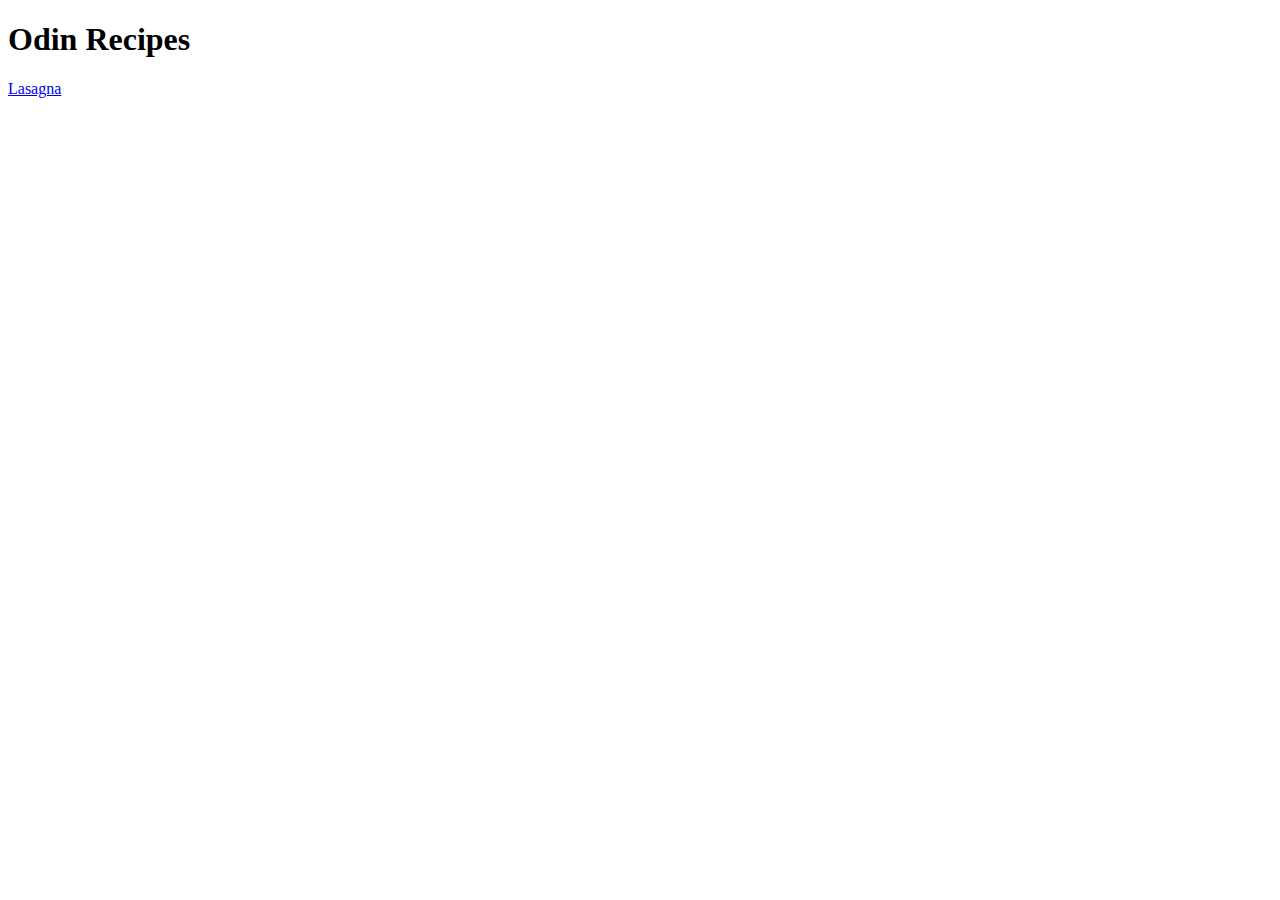
<file: odin-recipes/index.html>
<!DOCTYPE html>
<html lang="en">
<head>
    <meta charset="UTF-8">
    <meta name="viewport" content="width=device-width, initial-scale=1.0">
    <title>Odin Recipes</title>
</head>
<body>
    <h1>Odin Recipes</h1>
    <a href="./recipes/lasagna.html">Lasagna</a>
</body>
</html>
</file>
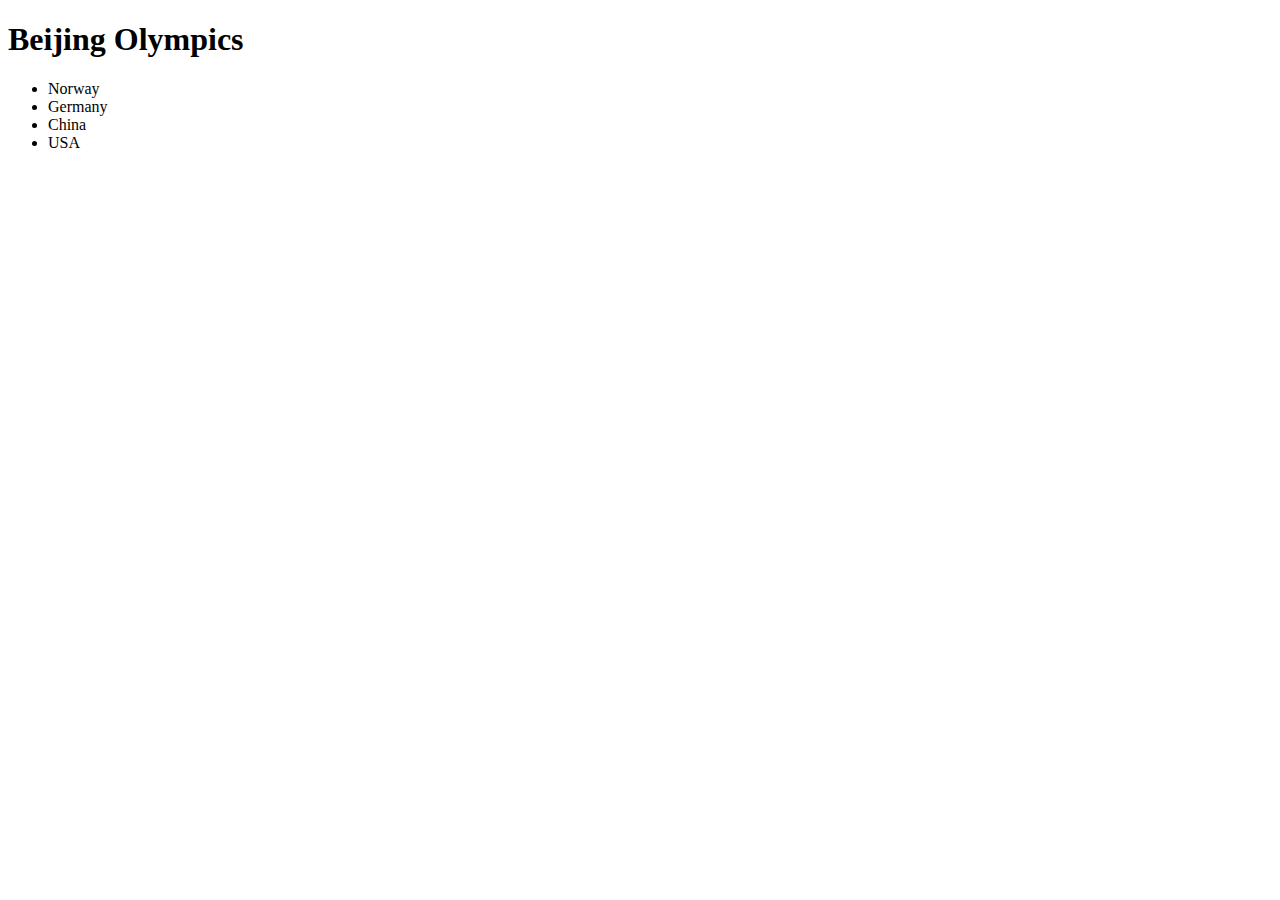
<file: Scrimba/list/index.html>
<!DOCTYPE html>
<html lang="en">
<head>
    <meta charset="UTF-8">
    <meta name="viewport" content="width=device-width, initial-scale=1.0">
    <title>Document</title>
</head>
<body>
    <h1>Beijing Olympics</h1>
    <ul>
        <li>Norway</li>
        <li>Germany</li>
        <li>China</li>
        <li>USA</li>
    </ul>
</body>
</html>
</file>
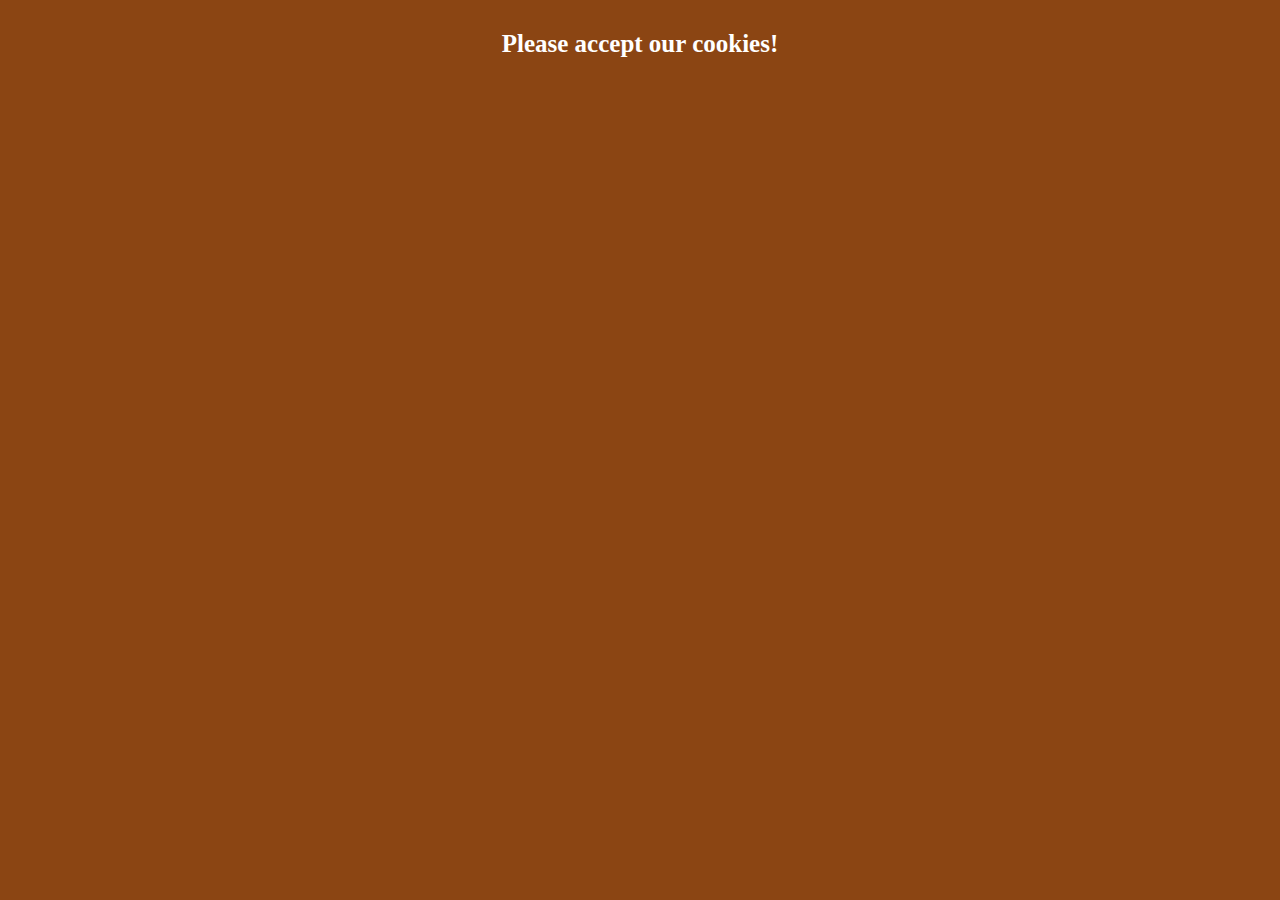
<file: Scrimba/css/first_line/index.html>
<!DOCTYPE html>
<html lang="en">
<head>
    <meta charset="UTF-8">
    <meta name="viewport" content="width=device-width, initial-scale=1.0">
    <link rel="stylesheet" href="styles.css">
    <title>Document</title>
</head>
<body>
    Please accept our cookies!
</body>
</html>
</file>
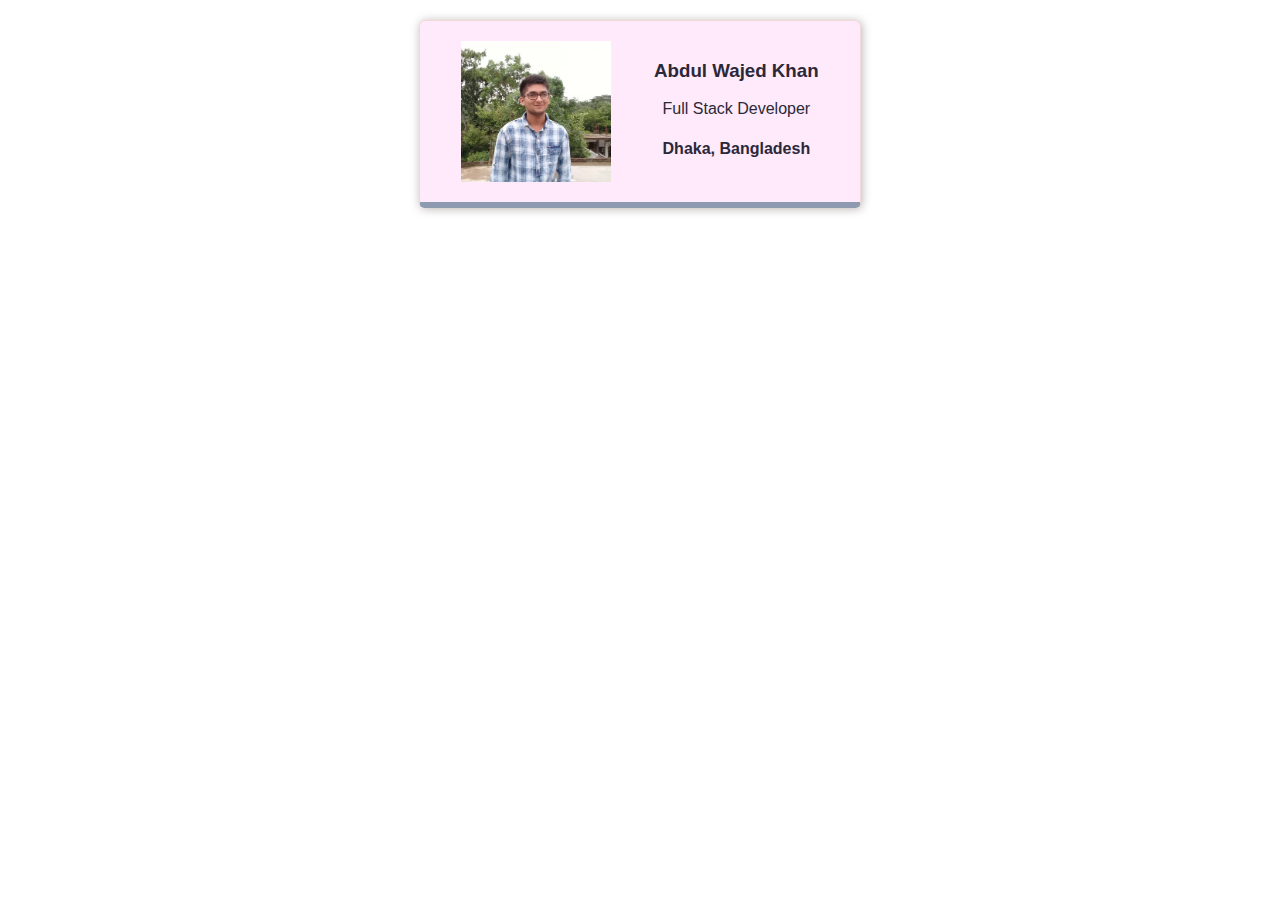
<file: Scrimba/html/business_card/index.html>
<!DOCTYPE html>
<html lang="en">
<head>
    <meta charset="UTF-8">
    <meta name="viewport" content="width=device-width, initial-scale=1.0">
    <title>Business Card</title>
    <link rel="stylesheet" href="style.css">
</head>
<body>
    <div class="card ">
        <img
            class="avatar "
            src="./images/per.png"
            alt="wajed is smiling gently looking at the camera"
        >

        <div>
            <h3>Abdul Wajed Khan</h3>
            <p>Full Stack Developer</p>
            <h4>Dhaka, Bangladesh</h4>
        </div>
    </div>
</body>
</html>
</file>
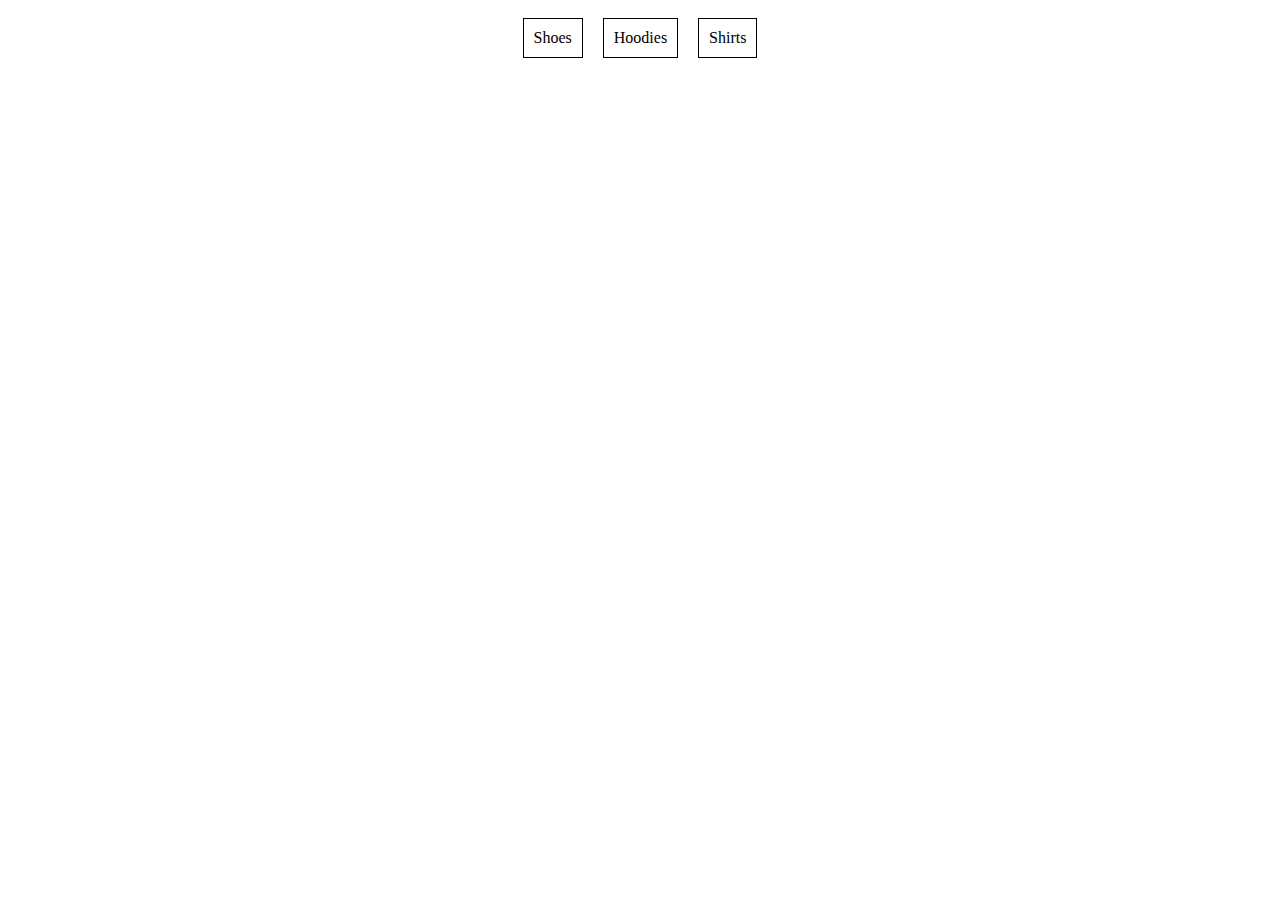
<file: Scrimba/html/challanges/22/index.html>
<!DOCTYPE html>
<html lang="en">
<head>
    <meta charset="UTF-8">
    <meta name="viewport" content="width=device-width, initial-scale=1.0">
    <title>Document</title>
    <link rel="stylesheet" href="style.css">
</head>
<body>
    <div class="nav-wrapper">
        <div class="item">Shoes</div>
        <div class="item">Hoodies</div>
        <div class="item">Shirts</div>
    </div>
</body>
</html>
</file>
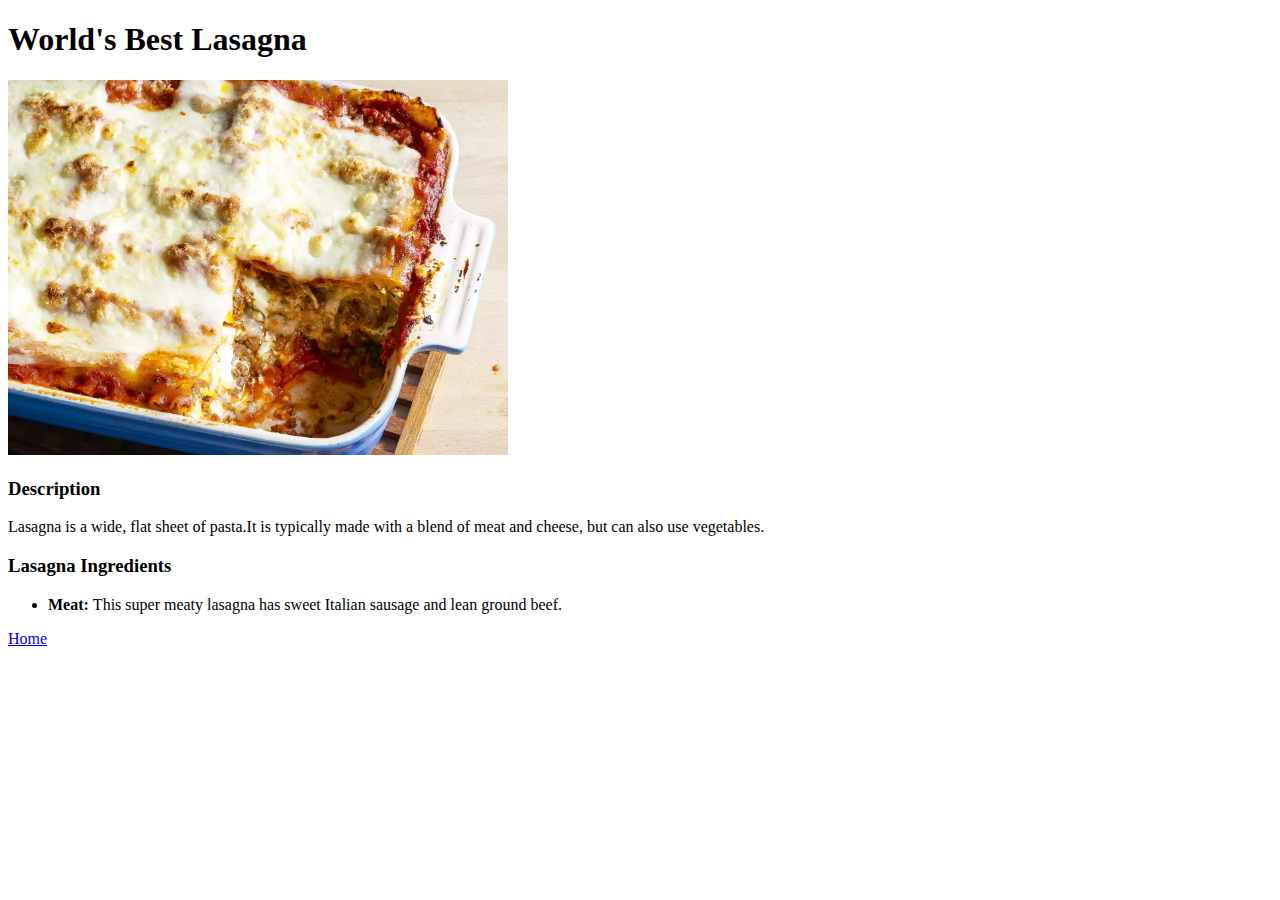
<file: odin-recipes/recipes/lasagna.html>
<!DOCTYPE html>
<html lang="en">
<head>
    <meta charset="UTF-8">
    <meta name="viewport" content="width=device-width, initial-scale=1.0">
    <title>World's Best Lasagna</title>
</head>
<body>
    <h1>World's Best Lasagna</h1>
    <img src="../images/lasagna.webp" width="500" alt="">

    <h3>Description</h3>
    <p>
        Lasagna is a wide, flat sheet of pasta.It is typically made with a blend of meat and cheese,
        but can also use vegetables.
    </p>

    <h3>Lasagna Ingredients</h3>
    <ul>
        <li><strong>Meat: </strong>This super meaty lasagna has sweet Italian sausage and lean ground beef.</li>
    </ul>

    <a href="../index.html">Home</a>
</body>
</html>
</file>
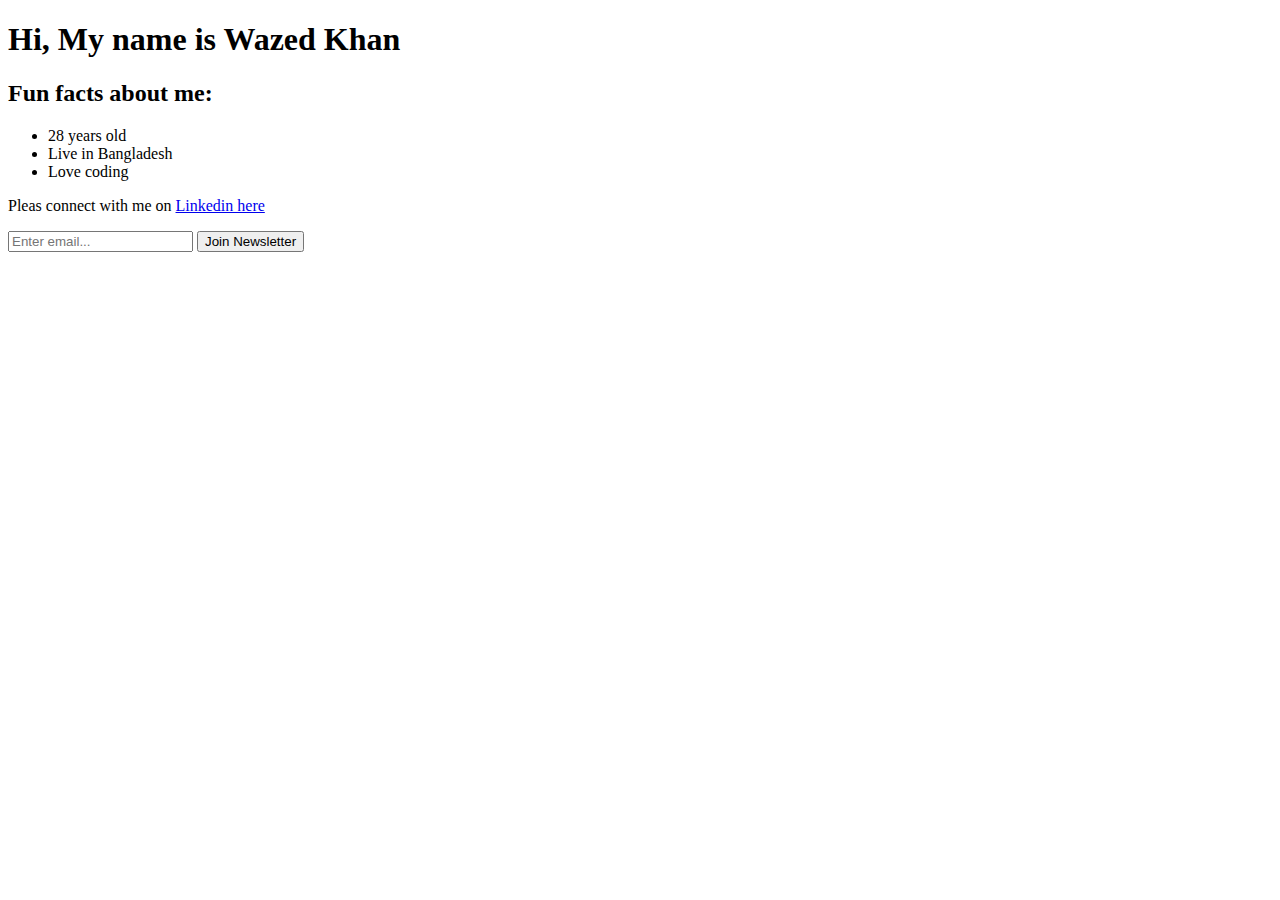
<file: Scrimba/personal_website/idnex.html>
<!DOCTYPE html>
<html lang="en">
<head>
    <meta charset="UTF-8">
    <meta name="viewport" content="width=device-width, initial-scale=1.0">
    <title>Portfolio</title>
</head>
<body>
    <h1>Hi, My name is Wazed Khan</h1>
    <h2>Fun facts about me: </h2>
    <ul>
        <li>28 years old</li>
        <li>Live in Bangladesh</li>
        <li>Love coding</li>
    </ul>
    <p>Pleas connect with me on <a href="https://www.linkedin.com/in/abdulwajedkhan/">Linkedin here</a></p>
    <input type="text" placeholder="Enter email...">
    <button>Join Newsletter</button>
</body>
</html>
</file>
<file: Scrimba/css/first_line/styles.css>
body {
    background: saddlebrown;
    color: white;
    font-size: 25px;
    font-weight: bold;
    text-align: center;
    margin-top: 30px;
}
</file>
<file: Scrimba/html/business_card/style.css>
body {
    margin: 20px;
    font-family: Verdana, Geneva, Tahoma, sans-serif;
}

.avatar {
    width: 150px;
}

.card {
    border: 1px solid rgb(243, 216, 216);
    box-shadow: 1px 1px 10px 0px rgba(165, 153, 153, 0.75);
    border-radius: 6px;
    width: 400px;
    margin: 0 auto;
    padding: 20px;
    display: flex;
    justify-content: space-around;
    text-align: center;
    background: #feeafa;
    border-bottom: 6px solid #8e9aaf;
    color: #2b2839;
    transition: background-color 0.3s ease;
}

.card:hover {
    box-shadow: 1px 1px 10px 0px rgba(0, 0, 0, 0.75);
}

.dotted-border {
    border: 1px dotted blue;
}
</file>
<file: Scrimba/html/challanges/22/style.css>
.item {
    text-align: center;
    border: 1px solid black;
    padding: 10px;
    margin-top: 10px;
    margin-bottom: 10px;
    margin-left: 10px;
    margin-right: 10px;
}

.nav-wrapper {
    display: flex;
    justify-content: center;
}
</file>
